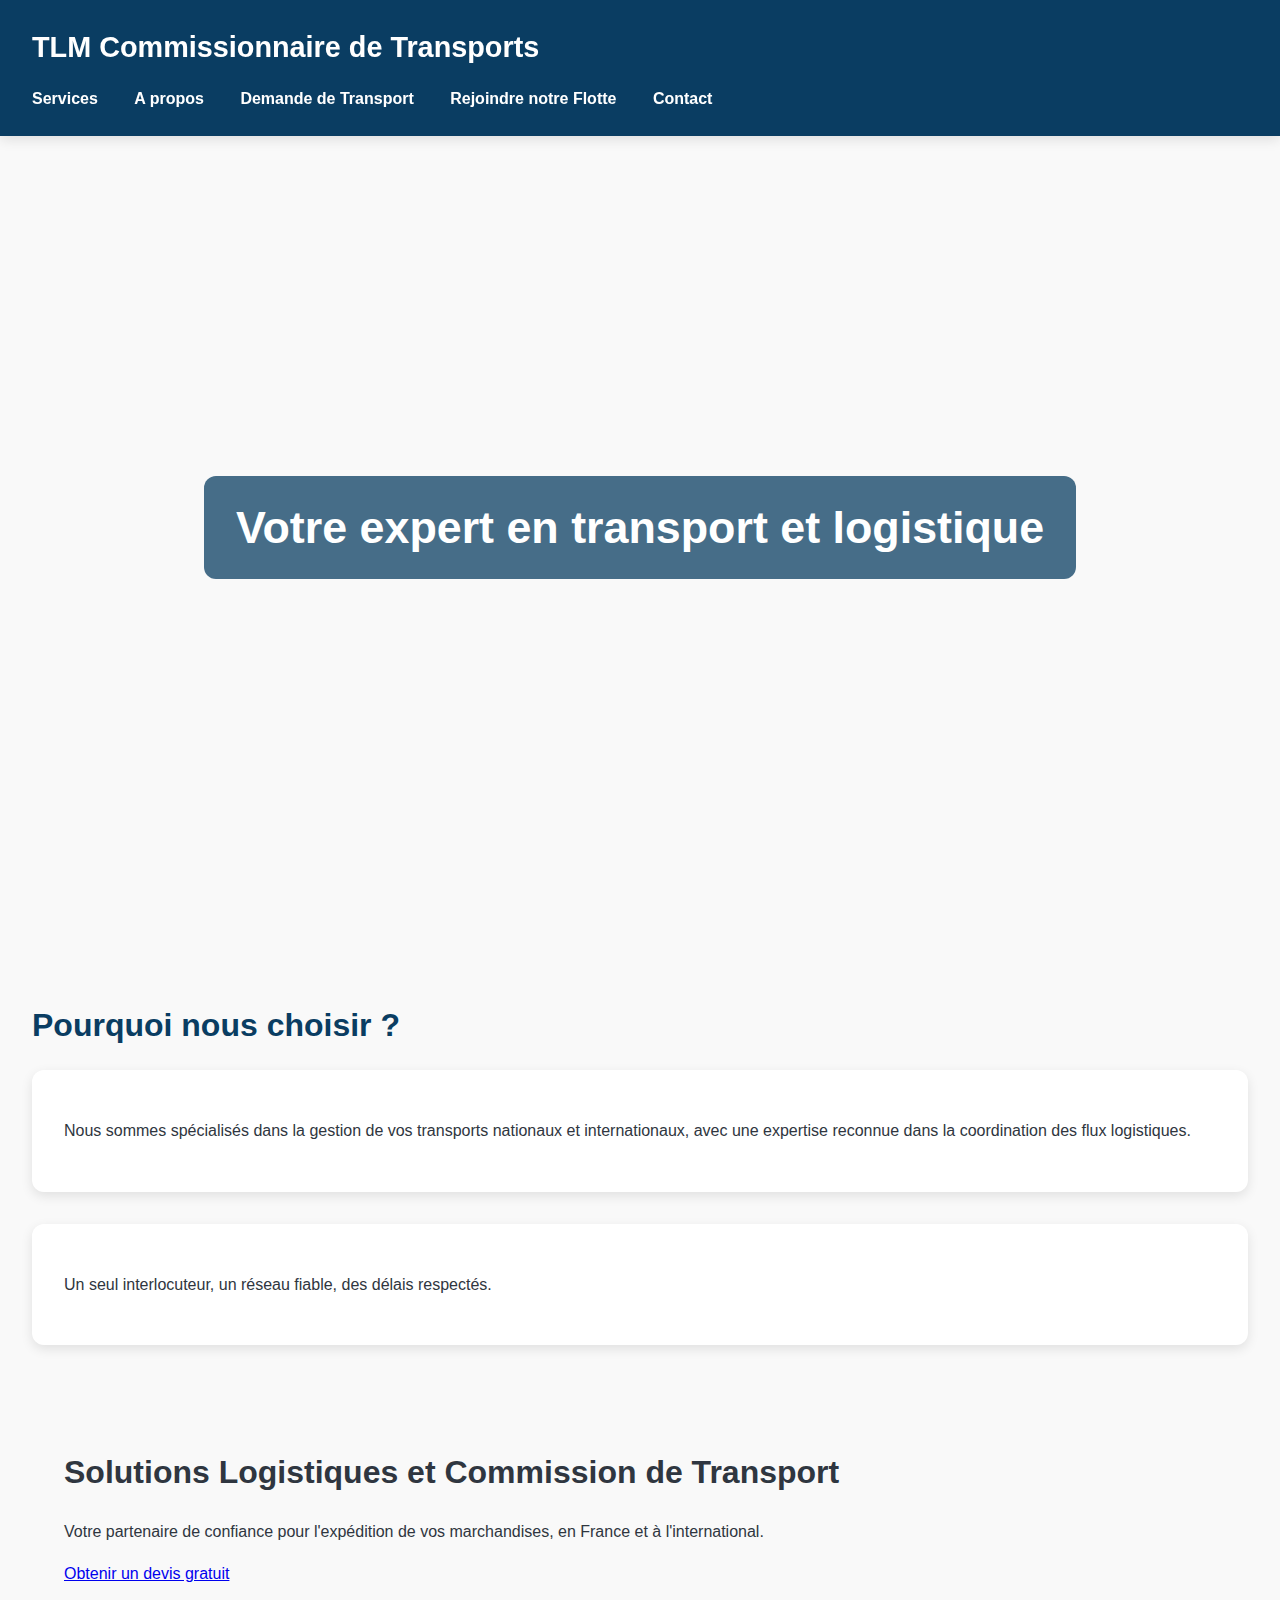
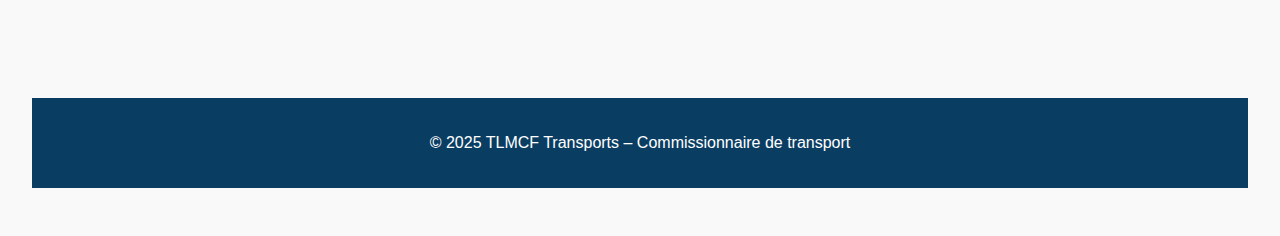
<file: index.html>
<!DOCTYPE html>
<html lang="fr">
<head>
  <meta charset="UTF-8" />
  <link rel="manifest" href="manifest.json">
<script src="service-worker.js"></script>

  <meta name="viewport" content="width=device-width, initial-scale=1.0" />
  <title>Commissionnaire de Transport - Accueil</title>
  <link rel="stylesheet" href="style.css" />
  <link rel="manifest" href="manifest.json">
<script>
  if ('serviceWorker' in navigator) {
    navigator.serviceWorker.register('/service-worker.js')
      .then(reg => console.log('Service Worker enregistré'))
      .catch(err => console.error('Erreur Service Worker :', err));
  }
</script>

</head>
<body>

  <header>
    <h1>TLM Commissionnaire de Transports</h1>
    <nav>
    <a href="services.html">Services</a>
    <a href="a-propos.html">A propos</a>
    <a href="demande-transport.html">Demande de Transport</a>
    <a href="rejoindre-flotte.html">Rejoindre notre Flotte</a>
    <a href="contact.html">Contact</a>
  </header>

  <section class="hero">
    <h2>Votre expert en transport et logistique</h2>
  </section>

  <section>
    <h3>Pourquoi nous choisir ?</h3>
    <div class="card">
      <p>Nous sommes spécialisés dans la gestion de vos transports nationaux et internationaux, avec une expertise reconnue dans la coordination des flux logistiques.</p>
    </div>
    <div class="card">
      <p>Un seul interlocuteur, un réseau fiable, des délais respectés.</p>
    </div>
    <section id="hero">
      <h1>Solutions Logistiques et Commission de Transport</h1>
      <p>Votre partenaire de confiance pour l'expédition de vos marchandises, en France et à l'international.</p>
      <a href="demande-transport.html" class="cta-button">Obtenir un devis gratuit</a>
  </section>

  <footer>
    &copy; 2025 TLMCF Transports – Commissionnaire de transport
  </footer>

</body>
</html>
</file>
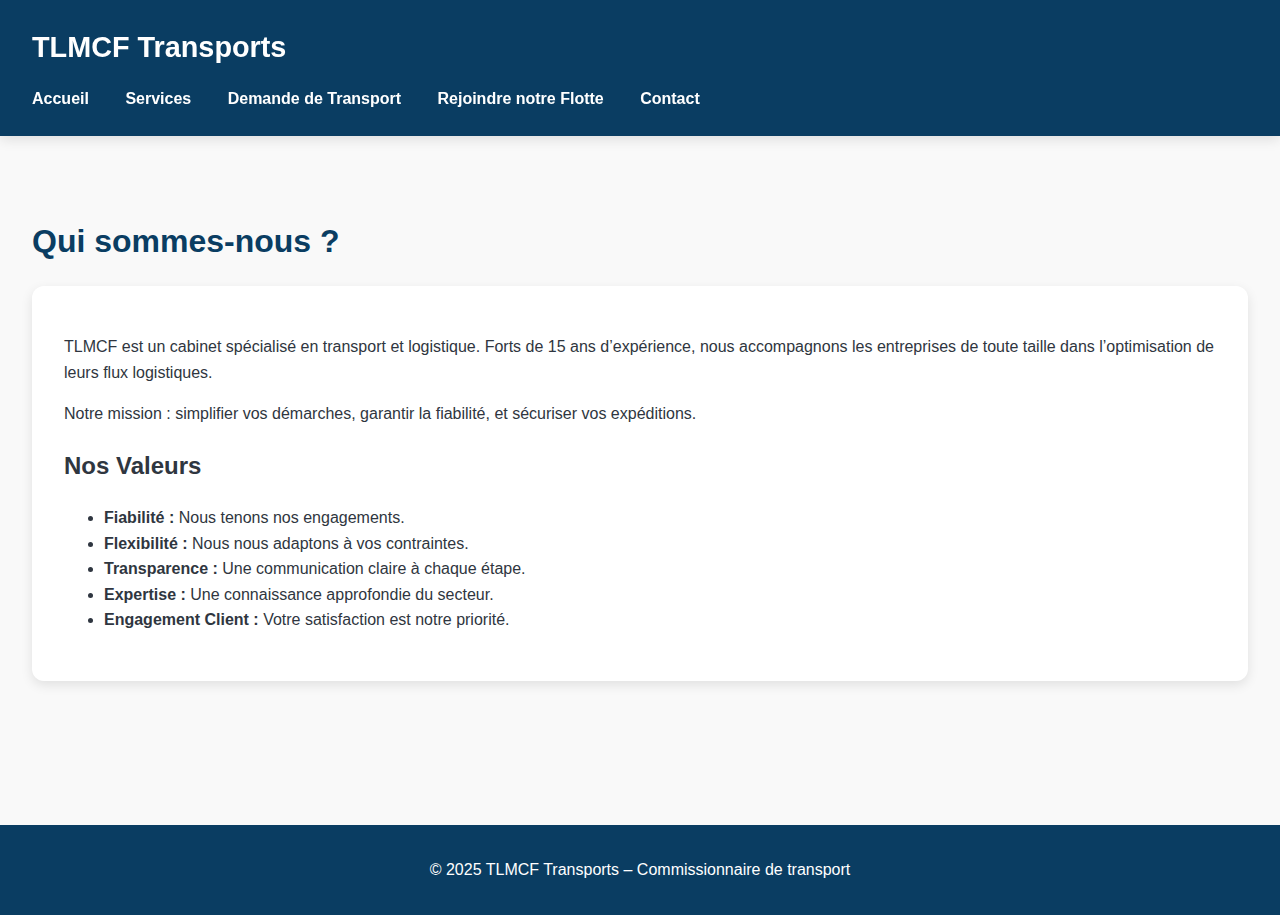
<file: a-propos.html>
<!DOCTYPE html>
<html lang="fr">
<head>
  <meta charset="UTF-8" />
  <link rel="manifest" href="manifest.json">
<script src="service-worker.js"></script>

  <title>À propos | TLMCF</title>
  <link rel="stylesheet" href="style.css" />
  <link rel="manifest" href="manifest.json">
<script>
  if ('serviceWorker' in navigator) {
    navigator.serviceWorker.register('/service-worker.js')
      .then(reg => console.log('Service Worker enregistré'))
      .catch(err => console.error('Erreur Service Worker :', err));
  }
</script>

</head>
<body>

<header>
  <h1>TLMCF Transports</h1>
  <nav>
    <a href="index.html">Accueil</a>
    <a href="services.html">Services</a>
    <a href="demande-transport.html">Demande de Transport</a>
    <a href="rejoindre-flotte.html">Rejoindre notre Flotte</a>
    <a href="contact.html">Contact</a>
  </nav>
</header>

<section>
  <h3>Qui sommes-nous ?</h3>
  <div class="card">
    <p>TLMCF est un cabinet spécialisé en transport et logistique. Forts de 15 ans d’expérience, nous accompagnons les entreprises de toute taille dans l’optimisation de leurs flux logistiques.</p>
    <p>Notre mission : simplifier vos démarches, garantir la fiabilité, et sécuriser vos expéditions.</p>
    <h2>Nos Valeurs</h2>
            <ul>
                <li><strong>Fiabilité :</strong> Nous tenons nos engagements.</li>
                <li><strong>Flexibilité :</strong> Nous nous adaptons à vos contraintes.</li>
                <li><strong>Transparence :</strong> Une communication claire à chaque étape.</li>
                <li><strong>Expertise :</strong> Une connaissance approfondie du secteur.</li>
                <li><strong>Engagement Client :</strong> Votre satisfaction est notre priorité.</li>
            </ul>
  </div>
  
</section>

<footer>
  &copy; 2025 TLMCF Transports – Commissionnaire de transport
</footer>

</body>
</html>
</file>
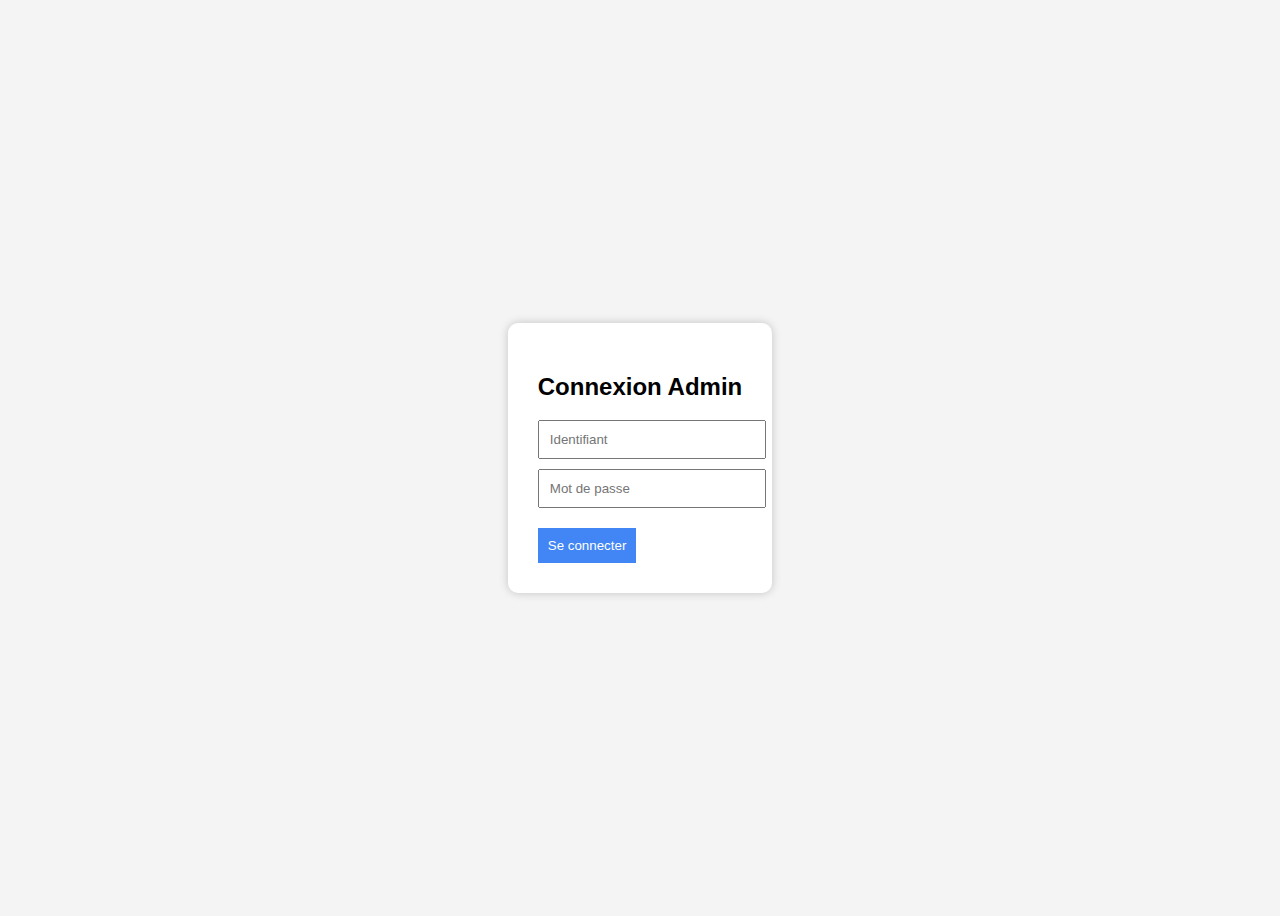
<file: admin-login.html>
<!DOCTYPE html>
<html lang="fr">
<head>
    <meta charset="UTF-8">
    <title>Connexion Admin</title>
    <style>
        body { font-family: Arial; background-color: #f4f4f4; display: flex; height: 100vh; align-items: center; justify-content: center; }
        form { background: white; padding: 30px; border-radius: 10px; box-shadow: 0 0 10px rgba(0,0,0,0.2); }
        input { display: block; margin-top: 10px; width: 100%; padding: 10px; }
        button { margin-top: 20px; background: #4285f4; color: white; padding: 10px; border: none; cursor: pointer; }
    </style>
</head>
<body>

<form action="auth.php" method="POST">
    <h2>Connexion Admin</h2>
    <input type="text" name="username" placeholder="Identifiant" required>
    <input type="password" name="password" placeholder="Mot de passe" required>
    <button type="submit">Se connecter</button>
</form>

</body>
</html>
</file>
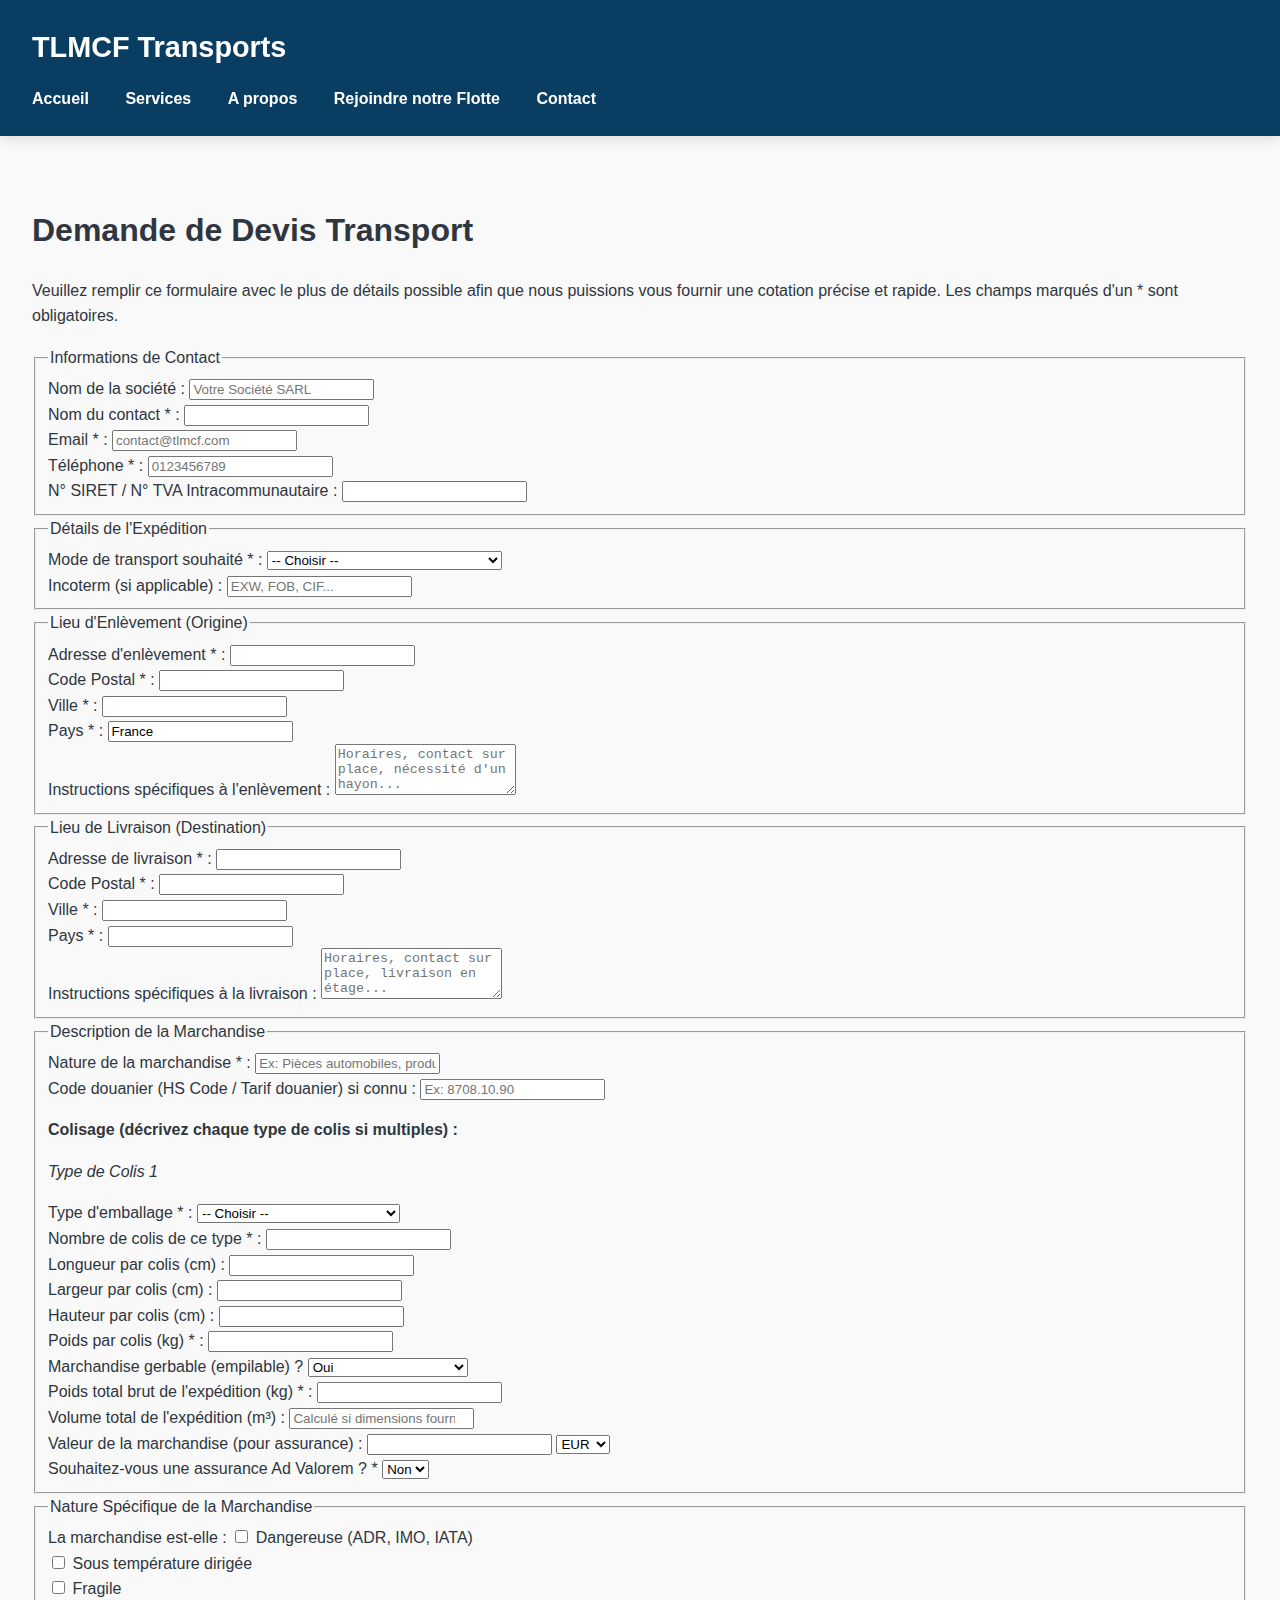
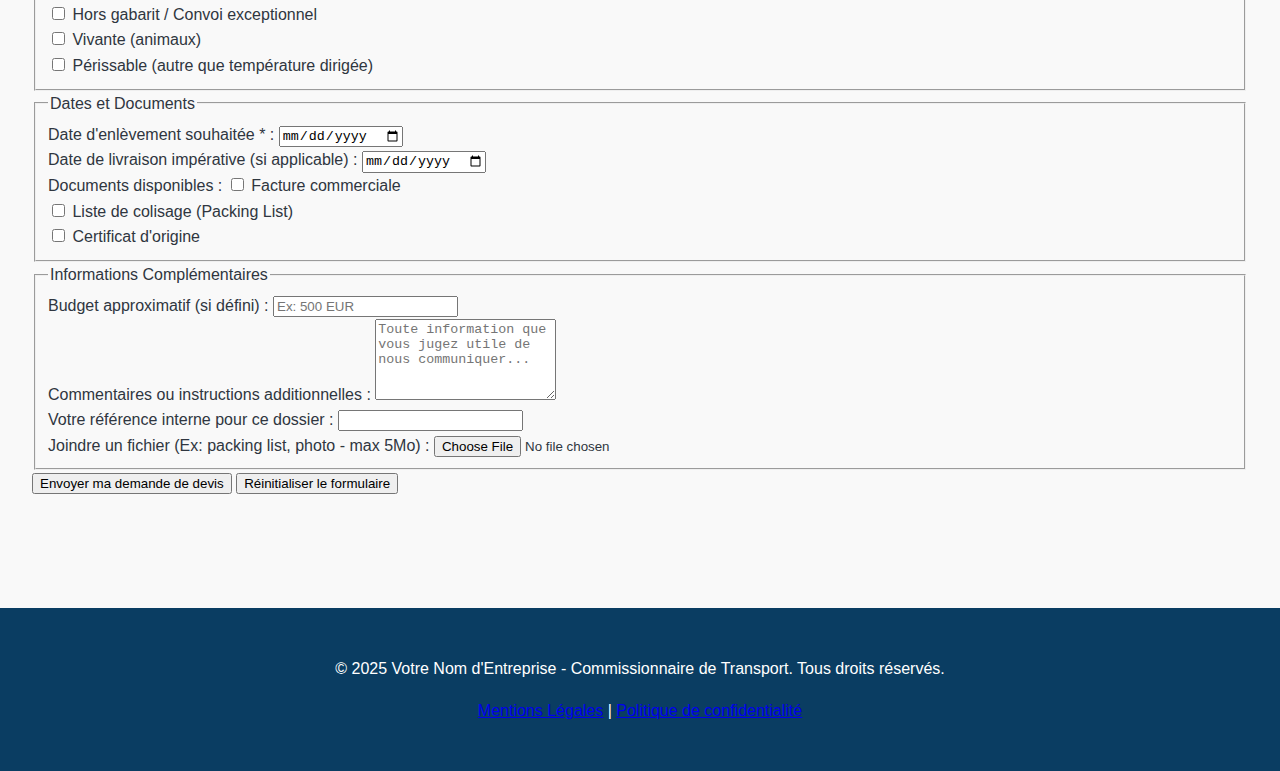
<file: demande-transport.html>
<!DOCTYPE html>
<html lang="fr">
<head>
  <meta charset="UTF-8" />
  <link rel="manifest" href="manifest.json">
<script src="service-worker.js"></script>

  <meta name="viewport" content="width=device-width, initial-scale=1.0" />
  <title>Commissionnaire de Transport - Accueil</title>
  <link rel="stylesheet" href="style.css" />
  <link rel="manifest" href="manifest.json">
<script>
  if ('serviceWorker' in navigator) {
    navigator.serviceWorker.register('/service-worker.js')
      .then(reg => console.log('Service Worker enregistré'))
      .catch(err => console.error('Erreur Service Worker :', err));
  }
</script>

</head>
<body>

  <header>
    <h1>TLMCF Transports</h1>
    <nav>
    <a href="index.html">Accueil</a>
    <a href="services.html">Services</a>
    <a href="a-propos.html">A propos</a>
    <a href="rejoindre-flotte.html">Rejoindre notre Flotte</a>
    <a href="contact.html">Contact</a>
  </header>

    <main>
        <section>
            <h1>Demande de Devis Transport</h1>
            <p>Veuillez remplir ce formulaire avec le plus de détails possible afin que nous puissions vous fournir une cotation précise et rapide. Les champs marqués d'un * sont obligatoires.</p>

            <form action="traitement-formulaire.php" method="POST">
                <fieldset>
                    <legend>Informations de Contact</legend>
                    <div>
                        <label for="societe">Nom de la société :</label>
                        <input type="text" id="societe" name="societe" placeholder="Votre Société SARL">
                    </div>
                    <div>
                        <label for="nom_contact">Nom du contact * :</label>
                        <input type="text" id="nom_contact" name="nom_contact" required>
                    </div>
                    <div>
                        <label for="email">Email * :</label>
                        <input type="email" id="email" name="email" placeholder="contact@tlmcf.com" required>
                    </div>
                    <div>
                        <label for="telephone">Téléphone * :</label>
                        <input type="tel" id="telephone" name="telephone" placeholder="0123456789" required>
                    </div>
                    <div>
                        <label for="siret_tva">N° SIRET / N° TVA Intracommunautaire :</label>
                        <input type="text" id="siret_tva" name="siret_tva">
                    </div>
                </fieldset>

                <fieldset>
                    <legend>Détails de l'Expédition</legend>
                    <div>
                        <label for="mode_transport">Mode de transport souhaité * :</label>
                        <select id="mode_transport" name="mode_transport" required>
                            <option value="">-- Choisir --</option>
                            <option value="routier">Routier</option>
                            <option value="maritime">Maritime</option>
                            <option value="aerien">Aérien</option>
                            <option value="ferroviaire">Ferroviaire</option>
                            <option value="multimodal">Multimodal</option>
                            <option value="pas_de_preference">Pas de préférence / Conseil attendu</option>
                        </select>
                    </div>
                     <div>
                        <label for="incoterm">Incoterm (si applicable) :</label>
                        <input type="text" id="incoterm" name="incoterm" placeholder="EXW, FOB, CIF...">
                    </div>
                </fieldset>

                <fieldset>
                    <legend>Lieu d'Enlèvement (Origine)</legend>
                    <div>
                        <label for="origine_adresse">Adresse d'enlèvement * :</label>
                        <input type="text" id="origine_adresse" name="origine_adresse" required>
                    </div>
                    <div>
                        <label for="origine_cp">Code Postal * :</label>
                        <input type="text" id="origine_cp" name="origine_cp" required>
                    </div>
                    <div>
                        <label for="origine_ville">Ville * :</label>
                        <input type="text" id="origine_ville" name="origine_ville" required>
                    </div>
                    <div>
                        <label for="origine_pays">Pays * :</label>
                        <input type="text" id="origine_pays" name="origine_pays" value="France" required>
                    </div>
                     <div>
                        <label for="origine_instructions">Instructions spécifiques à l'enlèvement :</label>
                        <textarea id="origine_instructions" name="origine_instructions" rows="3" placeholder="Horaires, contact sur place, nécessité d'un hayon..."></textarea>
                    </div>
                </fieldset>

                <fieldset>
                    <legend>Lieu de Livraison (Destination)</legend>
                    <div>
                        <label for="destination_adresse">Adresse de livraison * :</label>
                        <input type="text" id="destination_adresse" name="destination_adresse" required>
                    </div>
                    <div>
                        <label for="destination_cp">Code Postal * :</label>
                        <input type="text" id="destination_cp" name="destination_cp" required>
                    </div>
                    <div>
                        <label for="destination_ville">Ville * :</label>
                        <input type="text" id="destination_ville" name="destination_ville" required>
                    </div>
                    <div>
                        <label for="destination_pays">Pays * :</label>
                        <input type="text" id="destination_pays" name="destination_pays" required>
                    </div>
                     <div>
                        <label for="destination_instructions">Instructions spécifiques à la livraison :</label>
                        <textarea id="destination_instructions" name="destination_instructions" rows="3" placeholder="Horaires, contact sur place, livraison en étage..."></textarea>
                    </div>
                </fieldset>

                <fieldset>
                    <legend>Description de la Marchandise</legend>
                    <div>
                        <label for="nature_marchandise">Nature de la marchandise * :</label>
                        <input type="text" id="nature_marchandise" name="nature_marchandise" placeholder="Ex: Pièces automobiles, produits alimentaires secs, meubles..." required>
                    </div>
                    <div>
                        <label for="code_douanier_hs">Code douanier (HS Code / Tarif douanier) si connu :</label>
                        <input type="text" id="code_douanier_hs" name="code_douanier_hs" placeholder="Ex: 8708.10.90">
                    </div>

                    <p><strong>Colisage (décrivez chaque type de colis si multiples) :</strong></p>
                    <div class="colis-item">
                        <p><em>Type de Colis 1</em></p>
                        <div>
                            <label for="type_emballage1">Type d'emballage * :</label>
                            <select id="type_emballage1" name="type_emballage1" required>
                                <option value="">-- Choisir --</option>
                                <option value="palette_europe">Palette Europe (80x120cm)</option>
                                <option value="palette_standard">Palette Standard (100x120cm)</option>
                                <option value="palette_hors_norme">Palette Hors Norme</option>
                                <option value="carton">Carton</option>
                                <option value="caisse_bois">Caisse en bois</option>
                                <option value="fut">Fût</option>
                                <option value="big_bag">Big Bag</option>
                                <option value="vrac_solide">Vrac solide</option>
                                <option value="vrac_liquide">Vrac liquide</option>
                                <option value="autre_emballage">Autre (préciser)</option>
                            </select>
                            <input type="text" id="autre_emballage_details1" name="autre_emballage_details1" placeholder="Préciser si autre" style="display:none;">
                            </div>
                        <div>
                            <label for="nombre_colis1">Nombre de colis de ce type * :</label>
                            <input type="number" id="nombre_colis1" name="nombre_colis1" min="1" required>
                        </div>
                        <div>
                            <label for="longueur_colis1">Longueur par colis (cm) :</label>
                            <input type="number" id="longueur_colis1" name="longueur_colis1" step="0.1" min="0">
                        </div>
                        <div>
                            <label for="largeur_colis1">Largeur par colis (cm) :</label>
                            <input type="number" id="largeur_colis1" name="largeur_colis1" step="0.1" min="0">
                        </div>
                        <div>
                            <label for="hauteur_colis1">Hauteur par colis (cm) :</label>
                            <input type="number" id="hauteur_colis1" name="hauteur_colis1" step="0.1" min="0">
                        </div>
                        <div>
                            <label for="poids_colis1">Poids par colis (kg) * :</label>
                            <input type="number" id="poids_colis1" name="poids_colis1" step="0.01" min="0" required>
                        </div>
                         <div>
                            <label for="colis_gerbable1">Marchandise gerbable (empilable) ?</label>
                            <select id="colis_gerbable1" name="colis_gerbable1">
                                <option value="oui">Oui</option>
                                <option value="non">Non</option>
                                <option value="partiellement">Partiellement (préciser)</option>
                            </select>
                             <input type="text" id="gerbable_details1" name="gerbable_details1" placeholder="Préciser si partiellement" style="display:none;">
                        </div>
                    </div>
                    <div>
                        <label for="poids_total">Poids total brut de l'expédition (kg) * :</label>
                        <input type="number" id="poids_total" name="poids_total" step="0.01" min="0" required>
                    </div>
                    <div>
                        <label for="volume_total">Volume total de l'expédition (m³) :</label>
                        <input type="number" id="volume_total" name="volume_total" step="0.01" min="0" placeholder="Calculé si dimensions fournies">
                    </div>
                    <div>
                        <label for="valeur_marchandise">Valeur de la marchandise (pour assurance) :</label>
                        <input type="number" id="valeur_marchandise" name="valeur_marchandise" step="0.01" min="0">
                        <select id="devise_valeur" name="devise_valeur">
                            <option value="EUR">EUR</option>
                            <option value="USD">USD</option>
                            <option value="GBP">GBP</option>
                            <option value="autre">Autre</option>
                        </select>
                    </div>
                    <div>
                        <label for="assurance_ad_valorem">Souhaitez-vous une assurance Ad Valorem ? *</label>
                        <select id="assurance_ad_valorem" name="assurance_ad_valorem" required>
                            <option value="non">Non</option>
                            <option value="oui">Oui</option>
                        </select>
                    </div>
                </fieldset>

                <fieldset>
                    <legend>Nature Spécifique de la Marchandise</legend>
                    <div>
                        <label>La marchandise est-elle :</label>
                        <input type="checkbox" id="dangereuse" name="specificites[]" value="dangereuse">
                        <label for="dangereuse">Dangereuse (ADR, IMO, IATA)</label>
                        <div id="details_dangereux" style="margin-left: 20px; display:none;">
                            <label for="classe_onu">Classe / N° ONU :</label>
                            <input type="text" id="classe_onu" name="classe_onu" placeholder="Ex: Classe 3, UN1203">
                            <label for="fiche_securite">Fiche de données de sécurité (FDS/MSDS) disponible ?</label>
                            <select id="fiche_securite" name="fiche_securite">
                                <option value="oui">Oui</option>
                                <option value="non">Non</option>
                            </select>
                        </div>
                    </div>
                    <div>
                        <input type="checkbox" id="temperature_dirigee" name="specificites[]" value="temperature_dirigee">
                        <label for="temperature_dirigee">Sous température dirigée</label>
                        <div id="details_temperature" style="margin-left: 20px; display:none;">
                            <label for="temperature_requise">Température requise (°C) :</label>
                            <input type="text" id="temperature_requise" name="temperature_requise" placeholder="Ex: +2°C à +8°C ou -18°C">
                        </div>
                    </div>
                     <div>
                        <input type="checkbox" id="fragile" name="specificites[]" value="fragile">
                        <label for="fragile">Fragile</label>
                    </div>
                    <div>
                        <input type="checkbox" id="hors_gabarit" name="specificites[]" value="hors_gabarit">
                        <label for="hors_gabarit">Hors gabarit / Convoi exceptionnel</label>
                    </div>
                     <div>
                        <input type="checkbox" id="vivante" name="specificites[]" value="vivante">
                        <label for="vivante">Vivante (animaux)</label>
                    </div>
                    <div>
                        <input type="checkbox" id="perissable" name="specificites[]" value="perissable">
                        <label for="perissable">Périssable (autre que température dirigée)</label>
                    </div>
                </fieldset>

                <fieldset>
                    <legend>Dates et Documents</legend>
                    <div>
                        <label for="date_enlevement_souhaitee">Date d'enlèvement souhaitée * :</label>
                        <input type="date" id="date_enlevement_souhaitee" name="date_enlevement_souhaitee" required>
                    </div>
                    <div>
                        <label for="date_livraison_imperative">Date de livraison impérative (si applicable) :</label>
                        <input type="date" id="date_livraison_imperative" name="date_livraison_imperative">
                    </div>
                    <div>
                        <label>Documents disponibles :</label>
                        <input type="checkbox" id="doc_facture" name="documents[]" value="facture_commerciale">
                        <label for="doc_facture">Facture commerciale</label><br>
                        <input type="checkbox" id="doc_packing_list" name="documents[]" value="packing_list">
                        <label for="doc_packing_list">Liste de colisage (Packing List)</label><br>
                         <input type="checkbox" id="doc_cert_origine" name="documents[]" value="certificat_origine">
                        <label for="doc_cert_origine">Certificat d'origine</label><br>
                        </div>
                </fieldset>

                <fieldset>
                    <legend>Informations Complémentaires</legend>
                    <div>
                        <label for="budget_approx">Budget approximatif (si défini) :</label>
                        <input type="text" id="budget_approx" name="budget_approx" placeholder="Ex: 500 EUR">
                    </div>
                    <div>
                        <label for="commentaires">Commentaires ou instructions additionnelles :</label>
                        <textarea id="commentaires" name="commentaires" rows="5" placeholder="Toute information que vous jugez utile de nous communiquer..."></textarea>
                    </div>
                    <div>
                        <label for="reference_interne">Votre référence interne pour ce dossier :</label>
                        <input type="text" id="reference_interne" name="reference_interne">
                    </div>
                     <div>
                        <label for="fichier_joint">Joindre un fichier (Ex: packing list, photo - max 5Mo) :</label>
                        <input type="file" id="fichier_joint" name="fichier_joint" accept=".pdf,.doc,.docx,.xls,.xlsx,.jpg,.png">
                    </div>
                </fieldset>

                <button type="submit">Envoyer ma demande de devis</button>
                <button type="reset">Réinitialiser le formulaire</button>
            </form>
        </section>
    </main>

    <footer>
        <p>&copy; 2025 Votre Nom d'Entreprise - Commissionnaire de Transport. Tous droits réservés.</p>
        <p><a href="mentions-legales.html">Mentions Légales</a> | <a href="politique-confidentialite.html">Politique de confidentialité</a></p>
    </footer>

    <script>
        // Affichage conditionnel pour emballage "Autre"
        const emballageSelect1 = document.getElementById('type_emballage1');
        const autreEmballageDetails1 = document.getElementById('autre_emballage_details1');
        if (emballageSelect1 && autreEmballageDetails1) {
            emballageSelect1.addEventListener('change', function() {
                autreEmballageDetails1.style.display = this.value === 'autre_emballage' ? 'inline-block' : 'none';
                if (this.value !== 'autre_emballage') {
                    autreEmballageDetails1.value = ''; // Clear if not "Autre"
                }
            });
        }
        
        // Affichage conditionnel pour détails gerbable
        const gerbableSelect1 = document.getElementById('colis_gerbable1');
        const gerbableDetails1 = document.getElementById('gerbable_details1');
        if (gerbableSelect1 && gerbableDetails1) {
            gerbableSelect1.addEventListener('change', function() {
                gerbableDetails1.style.display = this.value === 'partiellement' ? 'inline-block' : 'none';
                 if (this.value !== 'partiellement') {
                    gerbableDetails1.value = '';
                }
            });
        }

        // Affichage conditionnel pour marchandises dangereuses
        const checkboxDangereuse = document.getElementById('dangereuse');
        const detailsDangereuxDiv = document.getElementById('details_dangereux');
        if (checkboxDangereuse && detailsDangereuxDiv) {
            checkboxDangereuse.addEventListener('change', function() {
                detailsDangereuxDiv.style.display = this.checked ? 'block' : 'none';
                if (!this.checked) {
                    // Clear fields if unchecked
                    document.getElementById('classe_onu').value = '';
                    document.getElementById('fiche_securite').value = 'non'; // Ou une valeur par défaut
                }
            });
        }

        // Affichage conditionnel pour température dirigée
        const checkboxTemperature = document.getElementById('temperature_dirigee');
        const detailsTemperatureDiv = document.getElementById('details_temperature');
        if (checkboxTemperature && detailsTemperatureDiv) {
            checkboxTemperature.addEventListener('change', function() {
                detailsTemperatureDiv.style.display = this.checked ? 'block' : 'none';
                 if (!this.checked) {
                    document.getElementById('temperature_requise').value = '';
                }
            });
        }
    </script>
</body>
</html>
</file>
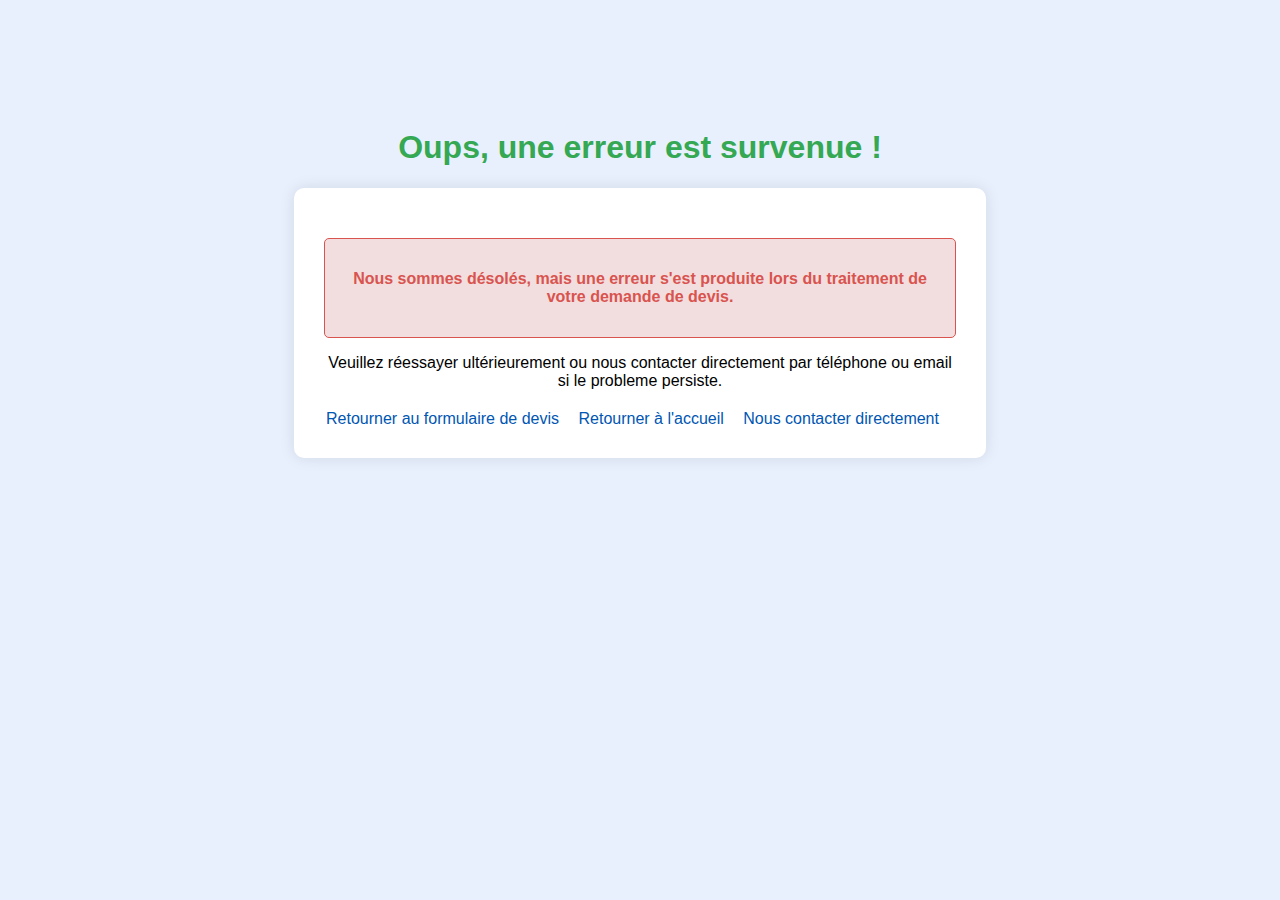
<file: erreur.html>
<!DOCTYPE html>
<html lang="fr">
<head>
<style>
        .error-message {
            color: #d9534f; /* Rouge pour indiquer une erreur */
            font-weight: bold;
            margin-top: 20px;
            padding: 15px;
            border: 1px solid #d9534f;
            background-color: #f2dede;
            border-radius: 5px;
        }
        .error-details {
            margin-top: 10px;
            font-size: 0.9em;
            color: #a94442;
        }
         .error-page-links {
             margin-top: 20px;
         }
         .error-page-links a {
             margin-right: 15px;
             color: #0056b3;
             text-decoration: none;
         }
         .error-page-links a:hover {
             text-decoration: underline;
         }
    </style>
</head>
<body>


    <main>
        <section>
            <h1>Oups, une erreur est survenue !</h1>
        </section>
    </main>

  
    <script>
        // Petit script pour afficher les détails de l'erreur si présents dans l'URL
        document.addEventListener('DOMContentLoaded', function() {
            const urlParams = new URLSearchParams(window.location.search);
            const errorMessage = urlParams.get('error');
             const errorsList = urlParams.get('errors'); // Pour les erreurs de validation multiples

            const errorDetailsElement = document.getElementById('error-details');

            if (errorsList) {
                 // Afficher la liste des erreurs de validation
                 errorDetailsElement.textContent = 'Détails : ' + decodeURIComponent(errorsList).replace(/,/g, ', ');
                 errorDetailsElement.style.display = 'block';
            } else if (errorMessage) {
                // Afficher un message générique basé sur le code d'erreur
                let detail = '';
                switch (errorMessage) {
                    case 'method_not_allowed':
                        detail = 'La méthode de soumission du formulaire n\'est pas autorisée.';
                        break;
                    case 'mail_failed':
                        detail = 'L\'envoi de l\'email a échoué. Veuillez réessayer ou nous contacter.';
                        break;
                    // Ajoutez d'autres cas si vous passez d'autres codes d'erreur depuis le PHP
                    default:
                        detail = 'Une erreur inconnue est survenue.';
                        break;
                }
                errorDetailsElement.textContent = 'Détails : ' + detail;
                errorDetailsElement.style.display = 'block';
            } else {
                 // Cacher le paragraphe de détails si aucune erreur n'est passée
                 errorDetailsElement.style.display = 'none';
            }
        });
    </script>

</body>
</html>
<!DOCTYPE html>
<html lang="fr">
<head>
    <meta charset="UTF-8">
    <title>Merci pour votre demande</title>
    <style>
        body {
            font-family: Arial, sans-serif;
            background-color: #e8f0fe;
            text-align: center;
            padding-top: 100px;
        }

        .message {
            background-color: #fff;
            padding: 30px;
            margin: auto;
            width: 50%;
            border-radius: 10px;
            box-shadow: 0 0 15px rgba(0,0,0,0.1);
        }

        h1 {
            color: #34a853;
        }
    </style>
</head>
<body>
    <div class="message">
       
    <div class="error-message">
        <p>Nous sommes désolés, mais une erreur s'est produite lors du traitement de votre demande de devis.</p>
        <p id="error-details" class="error-details"></p> </div>
       <p>Veuillez réessayer ultérieurement ou nous contacter directement par téléphone ou email si le probleme persiste.</p>

       <div class="error-page-links">
        <a href="quote.html">Retourner au formulaire de devis</a>
        <a href="index.html">Retourner à l'accueil</a>
        <a href="contact.html">Nous contacter directement</a>
    </div>
    </div>

</body>
</html>
</file>
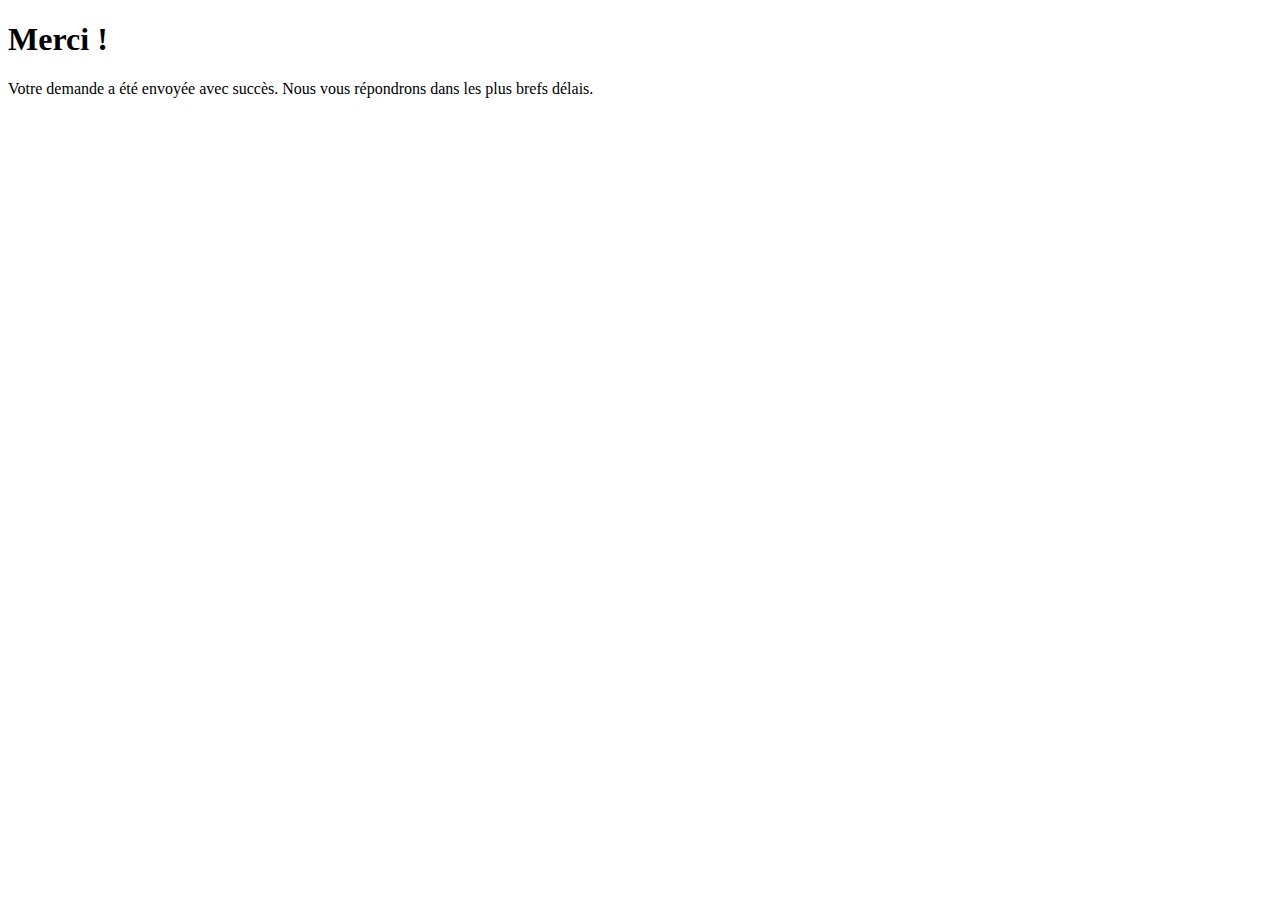
<file: merci.html>
<!DOCTYPE html>
<html lang="fr">
<head>
  <meta charset="UTF-8">
  <title>Merci</title>
</head>
<body>
  <h1>Merci !</h1>
  <p>Votre demande a été envoyée avec succès. Nous vous répondrons dans les plus brefs délais.</p>
</body>
</html>
</file>
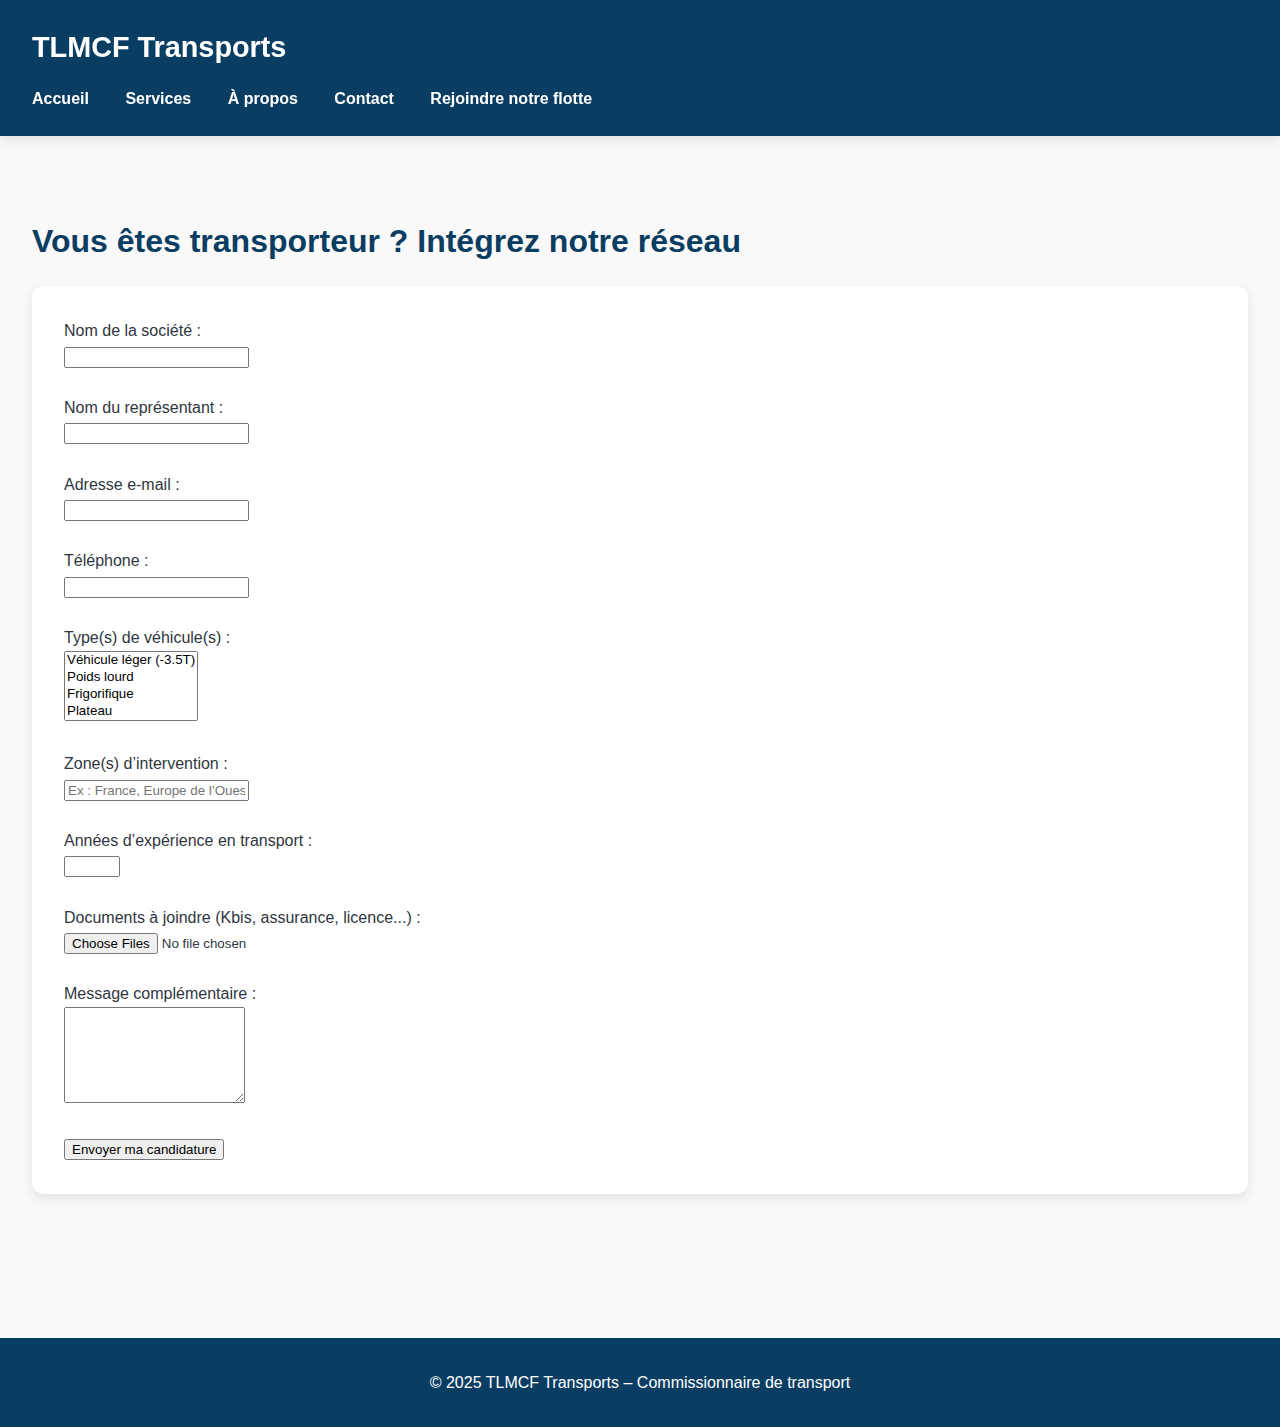
<file: rejoindre-flotte.html>
<!DOCTYPE html>
<html lang="fr">
<head>
  <meta charset="UTF-8">
  <link rel="manifest" href="manifest.json">
<script src="service-worker.js"></script>

  <title>Rejoindre notre flotte | TLMCF</title>
  <link rel="stylesheet" href="style.css">
  <link rel="manifest" href="manifest.json">
<script>
  if ('serviceWorker' in navigator) {
    navigator.serviceWorker.register('/service-worker.js')
      .then(reg => console.log('Service Worker enregistré'))
      .catch(err => console.error('Erreur Service Worker :', err));
  }
</script>

</head>
<body>

<header>
  <h1>TLMCF Transports</h1>
  <nav>
    <a href="index.html">Accueil</a>
    <a href="services.html">Services</a>
    <a href="a-propos.html">À propos</a>
    <a href="contact.html">Contact</a>
    <a href="rejoindre-flotte.html">Rejoindre notre flotte</a>
  </nav>
</header>

<section>
  <h3>Vous êtes transporteur ? Intégrez notre réseau</h3>
  <div class="card">
    <form action="https://formspree.io/f/TON_ID" method="POST" enctype="multipart/form-data">

      <label for="societe">Nom de la société :</label><br />
      <input type="text" id="societe" name="societe" required><br /><br />

      <label for="nom">Nom du représentant :</label><br />
      <input type="text" id="nom" name="nom" required><br /><br />

      <label for="email">Adresse e-mail :</label><br />
      <input type="email" id="email" name="email" required><br /><br />

      <label for="telephone">Téléphone :</label><br />
      <input type="tel" id="telephone" name="telephone" required><br /><br />

      <label for="type-vehicule">Type(s) de véhicule(s) :</label><br />
      <select id="type-vehicule" name="type-vehicule[]" multiple required>
        <option value="VL">Véhicule léger (-3.5T)</option>
        <option value="PL">Poids lourd</option>
        <option value="Frigorifique">Frigorifique</option>
        <option value="Plateau">Plateau</option>
        <option value="Citerne">Citerne</option>
        <option value="Benne">Benne</option>
        <option value="Autre">Autre</option>
      </select><br /><br />

      <label for="zone">Zone(s) d’intervention :</label><br />
      <input type="text" id="zone" name="zone" placeholder="Ex : France, Europe de l’Ouest, etc." required><br /><br />

      <label for="experience">Années d’expérience en transport :</label><br />
      <input type="number" id="experience" name="experience" min="0" max="50" required><br /><br />

      <label for="documents">Documents à joindre (Kbis, assurance, licence...) :</label><br />
      <input type="file" id="documents" name="documents" multiple><br /><br />

      <label for="message">Message complémentaire :</label><br />
      <textarea id="message" name="message" rows="6"></textarea><br /><br />

      <button type="submit">Envoyer ma candidature</button>

    </form>
  </div>
</section>

<footer>
  &copy; 2025 TLMCF Transports – Commissionnaire de transport
</footer>

</body>
</html>
</file>
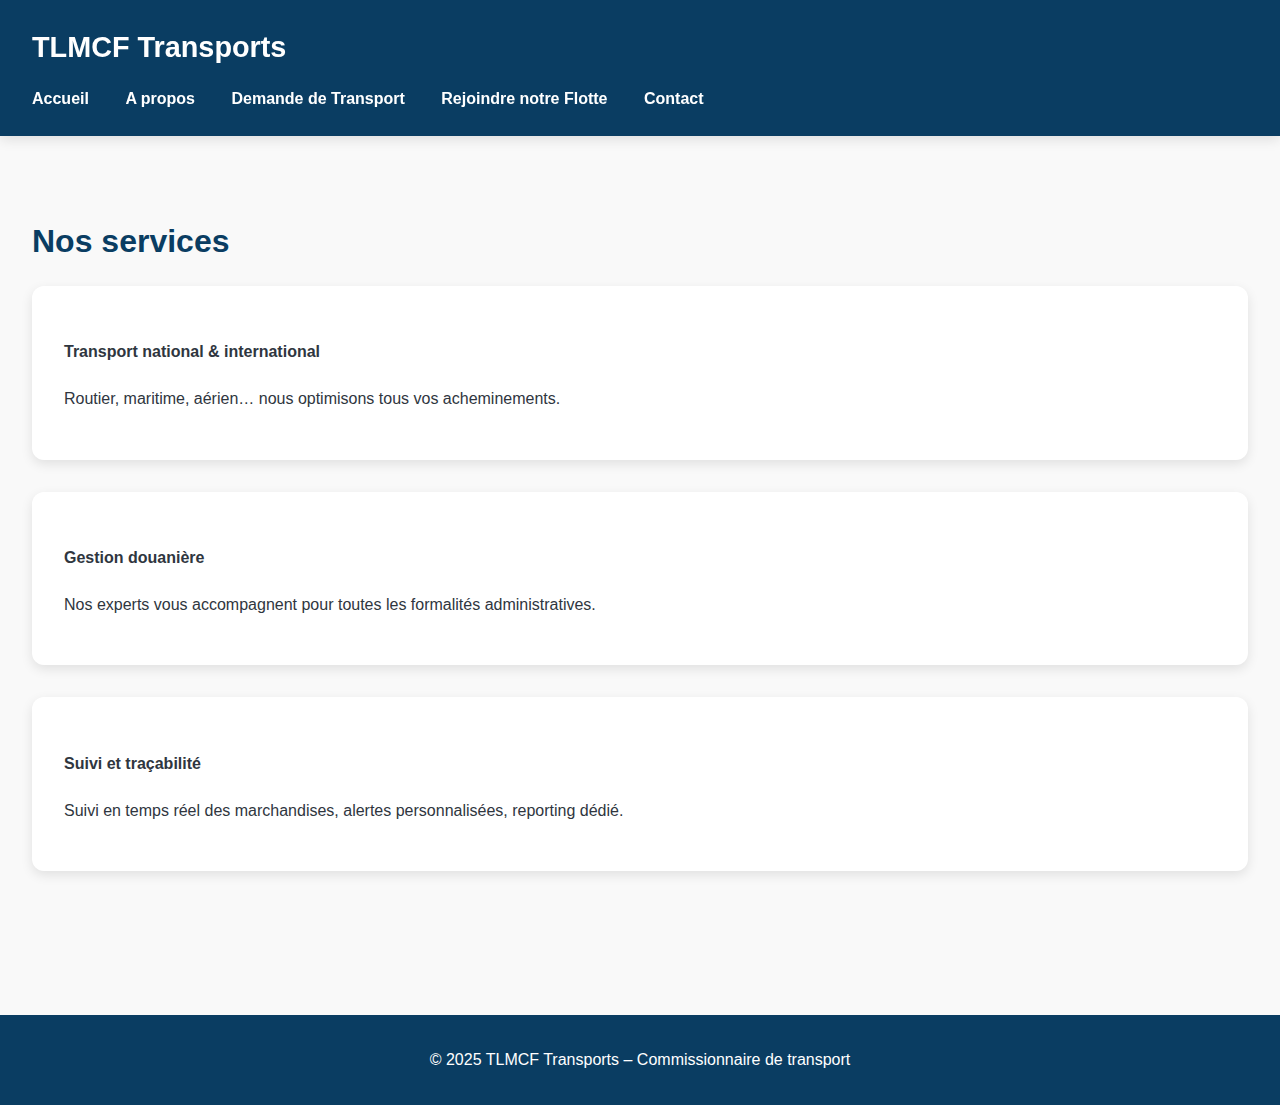
<file: services.html>
<!DOCTYPE html>
<html lang="fr">
<head>
  <meta charset="UTF-8" />
  <link rel="manifest" href="manifest.json">
<script src="service-worker.js"></script>

  <title>Nos services | TLMCF</title>
  <link rel="stylesheet" href="style.css" />
  <link rel="manifest" href="manifest.json">
<script>
  if ('serviceWorker' in navigator) {
    navigator.serviceWorker.register('/service-worker.js')
      .then(reg => console.log('Service Worker enregistré'))
      .catch(err => console.error('Erreur Service Worker :', err));
  }
</script>

</head>
<body>

<header>
  <h1>TLMCF Transports</h1>
  <nav>
    <a href="index.html">Accueil</a>
    <a href="a-propos.html">A propos</a>
    <a href="demande-transport.html">Demande de Transport</a>
    <a href="rejoindre-flotte.html">Rejoindre notre Flotte</a>
    <a href="contact.html">Contact</a>
  </nav>
</header>

<section>
  <h3>Nos services</h3>
  <div class="card">
    <h4>Transport national & international</h4>
    <p>Routier, maritime, aérien… nous optimisons tous vos acheminements.</p>
  </div>
  <div class="card">
    <h4>Gestion douanière</h4>
    <p>Nos experts vous accompagnent pour toutes les formalités administratives.</p>
  </div>
  <div class="card">
    <h4>Suivi et traçabilité</h4>
    <p>Suivi en temps réel des marchandises, alertes personnalisées, reporting dédié.</p>
  </div>
</section>

<footer>
  &copy; 2025 TLMCF Transports – Commissionnaire de transport
</footer>

</body>
</html>
</file>
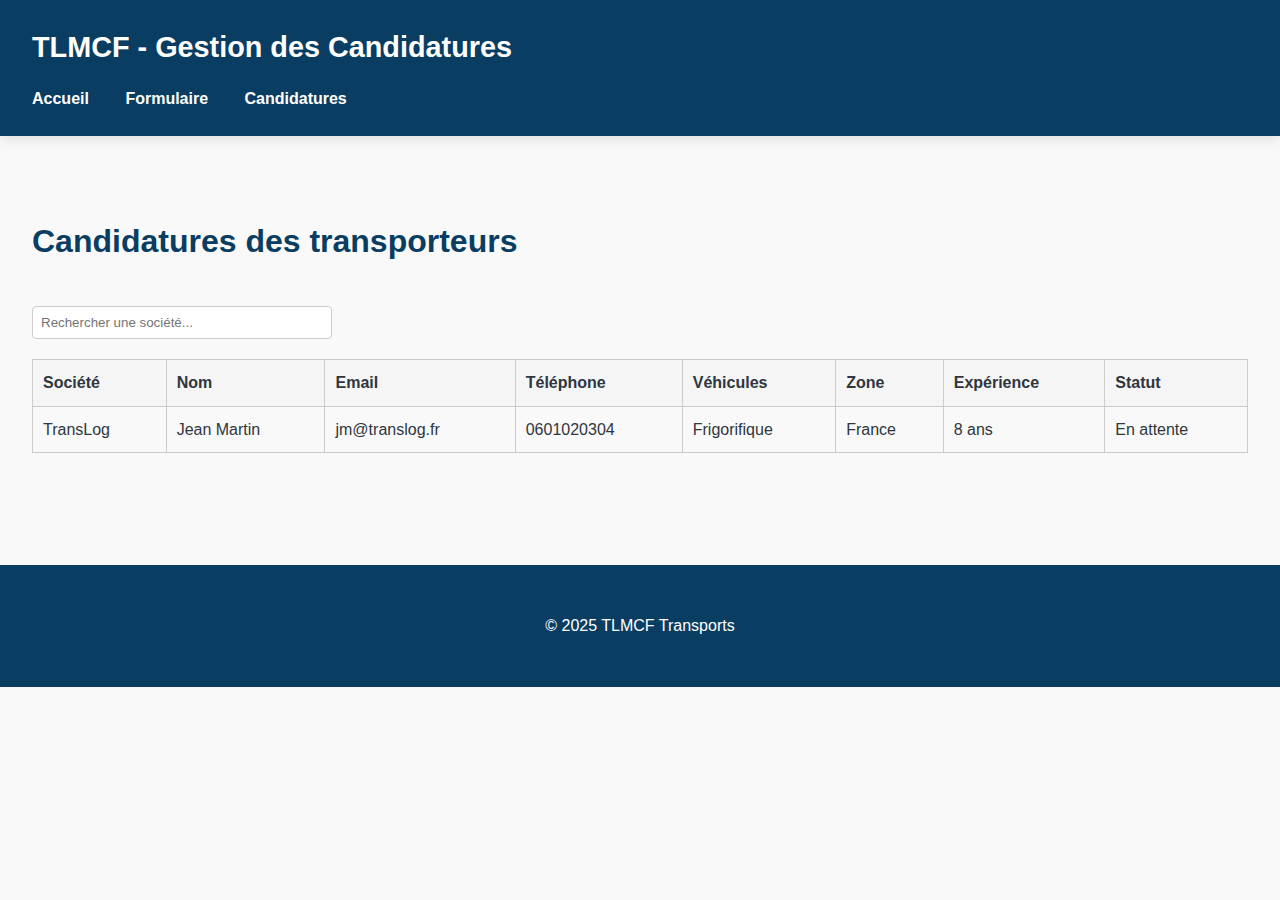
<file: tableau candidatures.html>
<!DOCTYPE html>
<html lang="fr">
<head>
  <meta charset="UTF-8">
  <link rel="manifest" href="manifest.json">
<script src="service-worker.js"></script>
  <title>Gestion des Candidatures | TLMCF</title>
  <link rel="stylesheet" href="style.css">
  <link rel="manifest" href="manifest.json">
<script>
  if ('serviceWorker' in navigator) {
    navigator.serviceWorker.register('/service-worker.js')
      .then(reg => console.log('Service Worker enregistré'))
      .catch(err => console.error('Erreur Service Worker :', err));
  }
</script>

  <style>
    table {
      width: 100%;
      border-collapse: collapse;
      margin-top: 20px;
    }
    th, td {
      border: 1px solid #ccc;
      padding: 10px;
      text-align: left;
    }
    th {
      background-color: #f5f5f5;
    }
    tr:nth-child(even) {
      background-color: #fafafa;
    }
    input[type="search"] {
      padding: 8px;
      width: 300px;
      margin-top: 20px;
      border-radius: 4px;
      border: 1px solid #ccc;
    }
  </style>
</head>
<body>

<header>
  <h1>TLMCF - Gestion des Candidatures</h1>
  <nav>
    <a href="index.html">Accueil</a>
    <a href="rejoindre-flotte.html">Formulaire</a>
    <a href="candidatures.html">Candidatures</a>
  </nav>
</header>

<section>
  <h3>Candidatures des transporteurs</h3>
  <input type="search" id="searchInput" placeholder="Rechercher une société...">
  
  <table id="candidatureTable">
    <thead>
      <tr>
        <th>Société</th>
        <th>Nom</th>
        <th>Email</th>
        <th>Téléphone</th>
        <th>Véhicules</th>
        <th>Zone</th>
        <th>Expérience</th>
        <th>Statut</th>
      </tr>
    </thead>
    <tbody>
      <tr>
        <td>TransLog</td>
        <td>Jean Martin</td>
        <td>jm@translog.fr</td>
        <td>0601020304</td>
        <td>Frigorifique</td>
        <td>France</td>
        <td>8 ans</td>
        <td>En attente</td>
      </tr>
      <!-- Lignes à ajouter dynamiquement ou manuellement -->
    </tbody>
  </table>
</section>

<script>
  document.getElementById("searchInput").addEventListener("keyup", function() {
    var filter = this.value.toLowerCase();
    var rows = document.querySelectorAll("#candidatureTable tbody tr");
    rows.forEach(function(row) {
      var text = row.textContent.toLowerCase();
      row.style.display = text.includes(filter) ? "" : "none";
    });
  });
</script>

<footer>
  <p>&copy; 2025 TLMCF Transports</p>
</footer>

</body>
</html>
</file>
<file: style.css>
/* style.css */
:root {
    --primary-color: #0a3d62;
    --accent-color: #f39c12;
    --bg-color: #f9f9f9;
    --text-color: #2f3640;
    --white: #ffffff;
    --shadow: 0 4px 12px rgba(0, 0, 0, 0.1);
  }
  
  body {
    margin: 0;
    font-family: 'Segoe UI', Tahoma, Geneva, Verdana, sans-serif;
    background-color: var(--bg-color);
    color: var(--text-color);
    line-height: 1.6;
  }
  
  header {
    background-color: var(--primary-color);
    color: var(--white);
    padding: 1.5rem 2rem;
    box-shadow: var(--shadow);
    position: sticky;
    top: 0;
    z-index: 1000;
  }
  
  header h1 {
    margin: 0;
    font-size: 1.8rem;
  }
  
  nav {
    margin-top: 1rem;
  }
  
  nav a {
    color: var(--white);
    text-decoration: none;
    margin-right: 2rem;
    font-weight: bold;
    transition: color 0.3s ease;
  }
  
  nav a:hover {
    color: var(--accent-color);
  }
  
  .hero {
    background: url('https://images.unsplash.com/photo-1595433562696-3d50a6a91e46?auto=format&fit=crop&w=1600&q=80') no-repeat center center/cover;
    height: 80vh;
    display: flex;
    align-items: center;
    justify-content: center;
    color: var(--white);
    text-align: center;
    padding: 2rem;
  }
  
  .hero h2 {
    font-size: 2.8rem;
    background: rgba(10, 61, 98, 0.75);
    padding: 1rem 2rem;
    border-radius: 12px;
  }
  
  section {
    padding: 3rem 2rem;
  }
  
  section h3 {
    color: var(--primary-color);
    margin-bottom: 1.2rem;
    font-size: 2rem;
  }
  
  .card {
    background: var(--white);
    box-shadow: var(--shadow);
    border-radius: 12px;
    padding: 2rem;
    margin-bottom: 2rem;
    transition: transform 0.3s ease;
  }
  
  .card:hover {
    transform: translateY(-5px);
  }
  
  footer {
    background-color: var(--primary-color);
    color: var(--white);
    text-align: center;
    padding: 2rem 1rem;
    margin-top: 4rem;
  }
  
  /* Responsive */
  @media (max-width: 768px) {
    nav a {
      display: block;
      margin: 0.5rem 0;
    }
  
    .hero h2 {
      font-size: 2rem;
    }
  }
</file>
